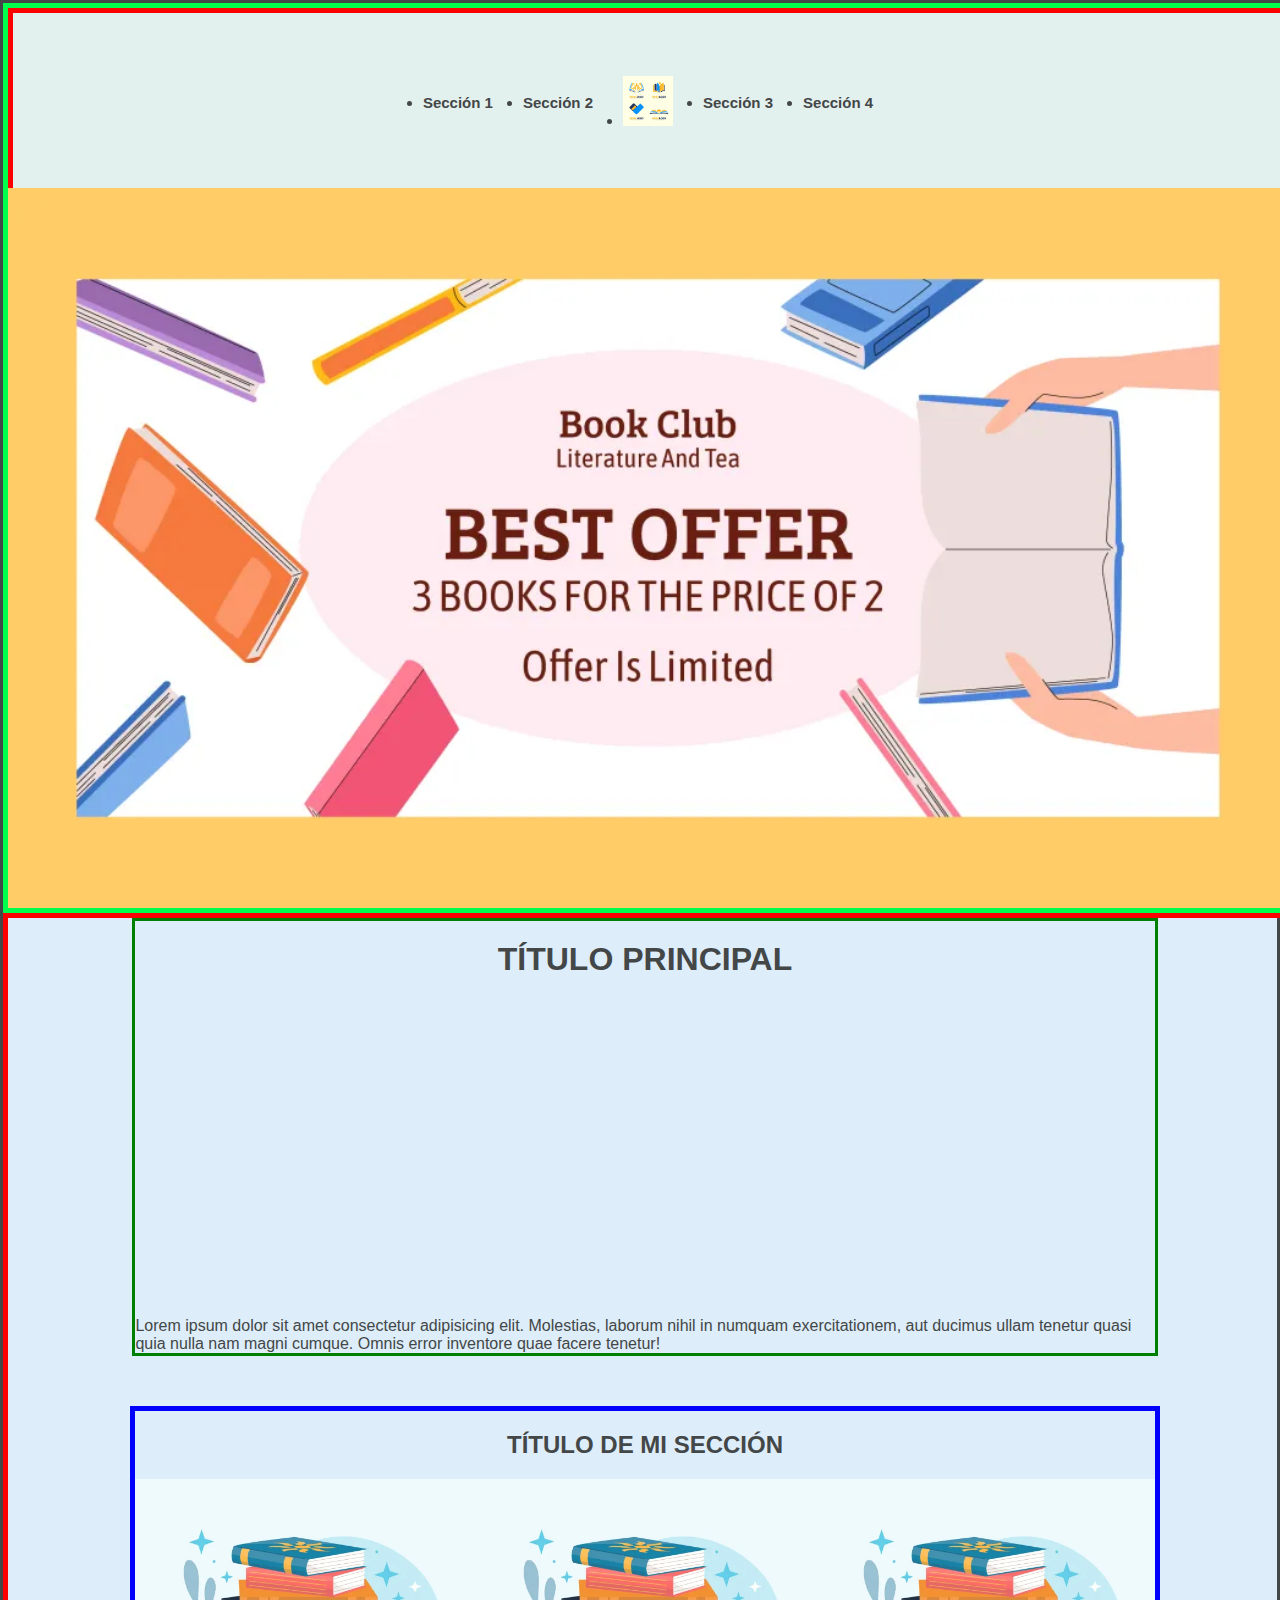
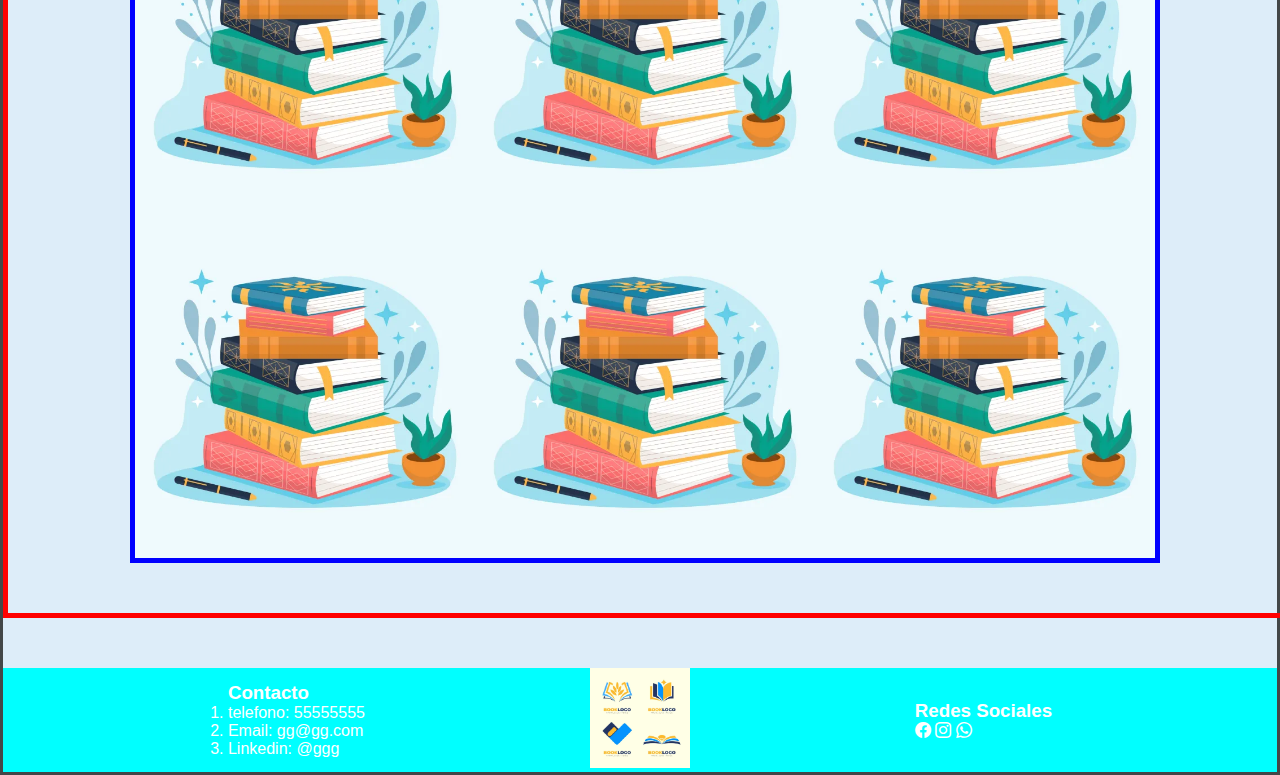
<file: actividad1/index.html>
<!--Comentarios HTML-->
<!--Todo lo que escriba acá no se ve en mi sitio web-->
<!--1. Notas -> Información de apoyo para entender el código
    2. Documentación -> Buena práctica de programadores
       Para dar orden al codigo (alt+z)-->
<!--Atajo de teclado para comentar  ctrl+} -->

<!-- Nota:
    Maquetación básica-> Debe estar en todas sus páginas
    Atajos: html:5 ó !
 -->

 <!Doctype  html>
 <html lang="es">
<head> 

    <!-- Head-> Cabeza de mi sitio web 
        Va todo lo que no se ve, pero es necesario para el funcionamiento de mi sitio web
        - links de los estilos, archivos.css y con Javascript
        - links de javascripts
        -metadatos-> enfocados SEO -> posicionamiento web
    -->
    <meta charset="UTF-8"> <!--Permite caracteres especiales ñ, @,&,$, á-->
    <meta name="viewport" content="width=device-width", initial-scale="1.0"> 
    <!--Viewport que nuestro sitio web se podrá ver en diferentes dispositivos-->
    <!--metadatos, nos dan información de nuestro sitio web-> enfocados en SEO (que nos encuentren de primero en los motores de búsqueda) -->

    <!--Documentación: títulos y descripciones meta-->
    <meta name="author" content="Zareth Galvan">
    <meta name="keywords" content="Librería, Libros"> 
    <meta name="description" content="Página informativa sobre libros">  <!--contenido admite caracteres especiales-->
    
    <!-- Link a mis estilos -->
    <!-- 
        href: es donde especifico las rutas -->
    <link rel="stylesheet" href="./styles/index.css">
    
    
<!-- Como se previsualiza: guardar cambios, activar autoguardado en file 
    Instalar live server
    Favicon-> generar logo chico de la imagen para visualizar en proyecto
    Se puede insertar imagen directamente 
-->
<!-- Link de mi favicon - logo en la pestaña del navegador -->
    <link rel="stylesheet" >

    <link rel="stylesheet" href="https://cdn.jsdelivr.net/npm/bootstrap-icons@1.11.3/font/bootstrap-icons.min.css">

    
<title>Proyecto 1</title>


<body>  
   <!-- body  es donde van nuestras etiquetas  -->
</body>
</head>
</html>
<!-- HTML5 incluir sonido, audios, etiquetas semántica: informacion que permite visualizar que va a contener el proyecto y contener cierto tipo de información, en el header va info de header, footer pie de pagina, etc  y HTML4 tenia etiqueta div  -->
<!-- Correcta estructuración de nuestro sitio web
    body: primera etiqueta por jerarquía
    header encabezado: Menu, etiqueta NAV, banner o carrusel 
    Main-> contenido. Etiquetas: img, a, video
    footer-> Pie de pagina. Etiquetas: img, a, video

-->

<header>

    <!-- menú de navegación -->
    <nav class="menuNav">
        <!-- siempre son listas ordenadas -> order list (ol) estan enumeradas
        Listas desordenadas -> ul  no estan enumeradas
    Cada lista tiene su elemento etiqueta li-->

    <!-- <ol>
        <li>Elemento 1</li>
        <li>Elemento 2</li>
        <li>Elemento 3</li>
etiqueta de separación
</ol> -->

<!-- <hr> -->
<ul class="listaMenu">
    <!-- <li>Sección 1</li>
    <li>Sección 2</li>
    <li><img src="" alt=""></li> <!--img para insertar imagen-->
    <!-- etiqueta a sirve para redireccionar -->
    <!-- para agregar multiples lista agrego li* el numero de repeticiones ejemplo li*5
    Si queremos escribir lo mismo en varios secciones presiono alt selecciono y escribe al mismo tiempo.ALT + flecha hacia abajo o arriba = mover la linea de codigo entre lineas
    alt + ctrl + flecha(arriba o abajo) tambien unciona para poner el cursor multiple-->


<li><a href="https://excalidraw.com/">Sección 1</a></li>
<li><a href="#">Sección 2</a></li>
<li>
    <a href="./index.html">
        <!-- src source. 
        La rura de la imagen, alt corresponde al rextro descriptivo de la imagen, es alternativo -->
        <img class="logo" src="./assets/logo.webp" alt="logo">

</a></li>
<li><a href="#">Sección 3</a></li>
<li><a href="https://www.tiendasjumbo.co/">Sección 4</a></li>
</ul>
   
   </nav>
   <section class="banner">
    <img class="img" src="./assets/banner.webp" alt="banner">
   </section>

</header>
<!-- Inicio del contenido de nuestra página -->
<main>

<!-- Sección informativa 1 -->
<!-- Etiqueta section: divide el sitio en tematicas generales de contenido-->

<section class="seccion1">
<!-- Etiquetas para los títulos-> h
h1-> Título principal , solo debe haber uno
h2-> Títulos de nuestras secciones de contenido se pueden repetir
h3 a h6 son subtítulos
p-> parrafos -->

<!-- <h1>Titulo principal</h1>
<h2>Título principal</h2>
<h3>Título principal</h3>
<h4>Título principal</h4>
<h5>Título principal</h5>
<h6>Título principal</h6>
<p>Lorem ipsum dolor sit amet consectetur adipisicing elit. Vitae non harum at doloremque velit aspernatur nostrum eum doloribus, labore, consectetur, placeat eligendi autem culpa assumenda nihil? Aspernatur quam vitae quaerat.</p> -->
<!-- lorem es texto falso -->

<h1 class="titulo">Título principal</h1>
<div class="div-video" id="unico">
    <!-- Etiquetas iframe nos permiten consumir elementos como videos, mapas, imagenes, contenido de otro sitio web -->
    <!-- etiqueta div (no semántico):  Puede contener cualquier cosa 
    semantico -> nombre de la etiqueta indica que contenido va a haber -->

    <iframe width="560" height="315" src="https://www.youtube.com/embed/rJQ08UA8eCU?si=F58CJnK3K-pRykoL" title="YouTube video player" frameborder="0" allow="accelerometer; autoplay; clipboard-write; encrypted-media; gyroscope; picture-in-picture; web-share" referrerpolicy="strict-origin-when-cross-origin" allowfullscreen></iframe>

    <p>Lorem ipsum dolor sit amet consectetur adipisicing elit. Molestias, laborum nihil in numquam exercitationem, aut ducimus ullam tenetur quasi quia nulla nam magni cumque. Omnis error inventore quae facere tenetur!</p>

    <!-- google maps por ejemplo -->
    <!-- <iframe src="https://www.google.com/maps/embed?pb=!1m18!1m12!1m3!1d15905.729133469149!2d-74.09648785331554!3d4.69470792448216!2m3!1f0!2f0!3f0!3m2!1i1024!2i768!4f13.1!3m3!1m2!1s0x8e3f9b25144634c9%3A0xaa39a3ad6b78b4cb!2sCentro%20Comercial%20Tit%C3%A1n%20Plaza!5e0!3m2!1ses!2sco!4v1715220266100!5m2!1ses!2sco" width="600" height="450" style="border:0;" allowfullscreen="" loading="lazy" referrerpolicy="no-referrer-when-downgrade"></iframe> -->

    </div>

</section>
<section class="seccion2">
    <h2 class="titulo">Título de mi sección</h2>
    <div class="imagenLibro" >
        <img src="./assets/img.webp" alt="imagen libro">
        <img src="./assets/img.webp" alt="imagen libro">
        <img src="./assets/img.webp" alt="imagen libro">
        <img src="./assets/img.webp" alt="imagen libro">
        <img src="./assets/img.webp" alt="imagen libro">
        <img src="./assets/img.webp" alt="imagen libro">

    </div>
</section>

</main>
<footer>
    <!-- división de contenido contactenos -->
    <div>
    <h3>Contacto</h3>
    <ol>
        <li>telefono: 55555555</li>
        <li>Email: gg@gg.com</li>
        <li>Linkedin: @ggg</li>
    </ol>
    </div>

    <div>
        <img class="logo2" src="./assets/logo.webp" alt="logo">
    </div>
    
    <div> <!-- div  permite crear contenedores o bloques para organizar contenido dentro
    article tambien es un contenedor pero de elementos que se relacionan entre si

    libreria es como un almacen, en este caso invocaremos iconos-->
        <h3>Redes Sociales</h3>
        <div class="redesSociales">
           <a href="https://www.face
           book.com/?locale=es_LA"></a> <i class="bi bi-facebook"></i>
            <i class="bi bi-instagram"></i>
            <i class="bi bi-whatsapp"></i>

        </div>
    </div>


</footer>
</file>
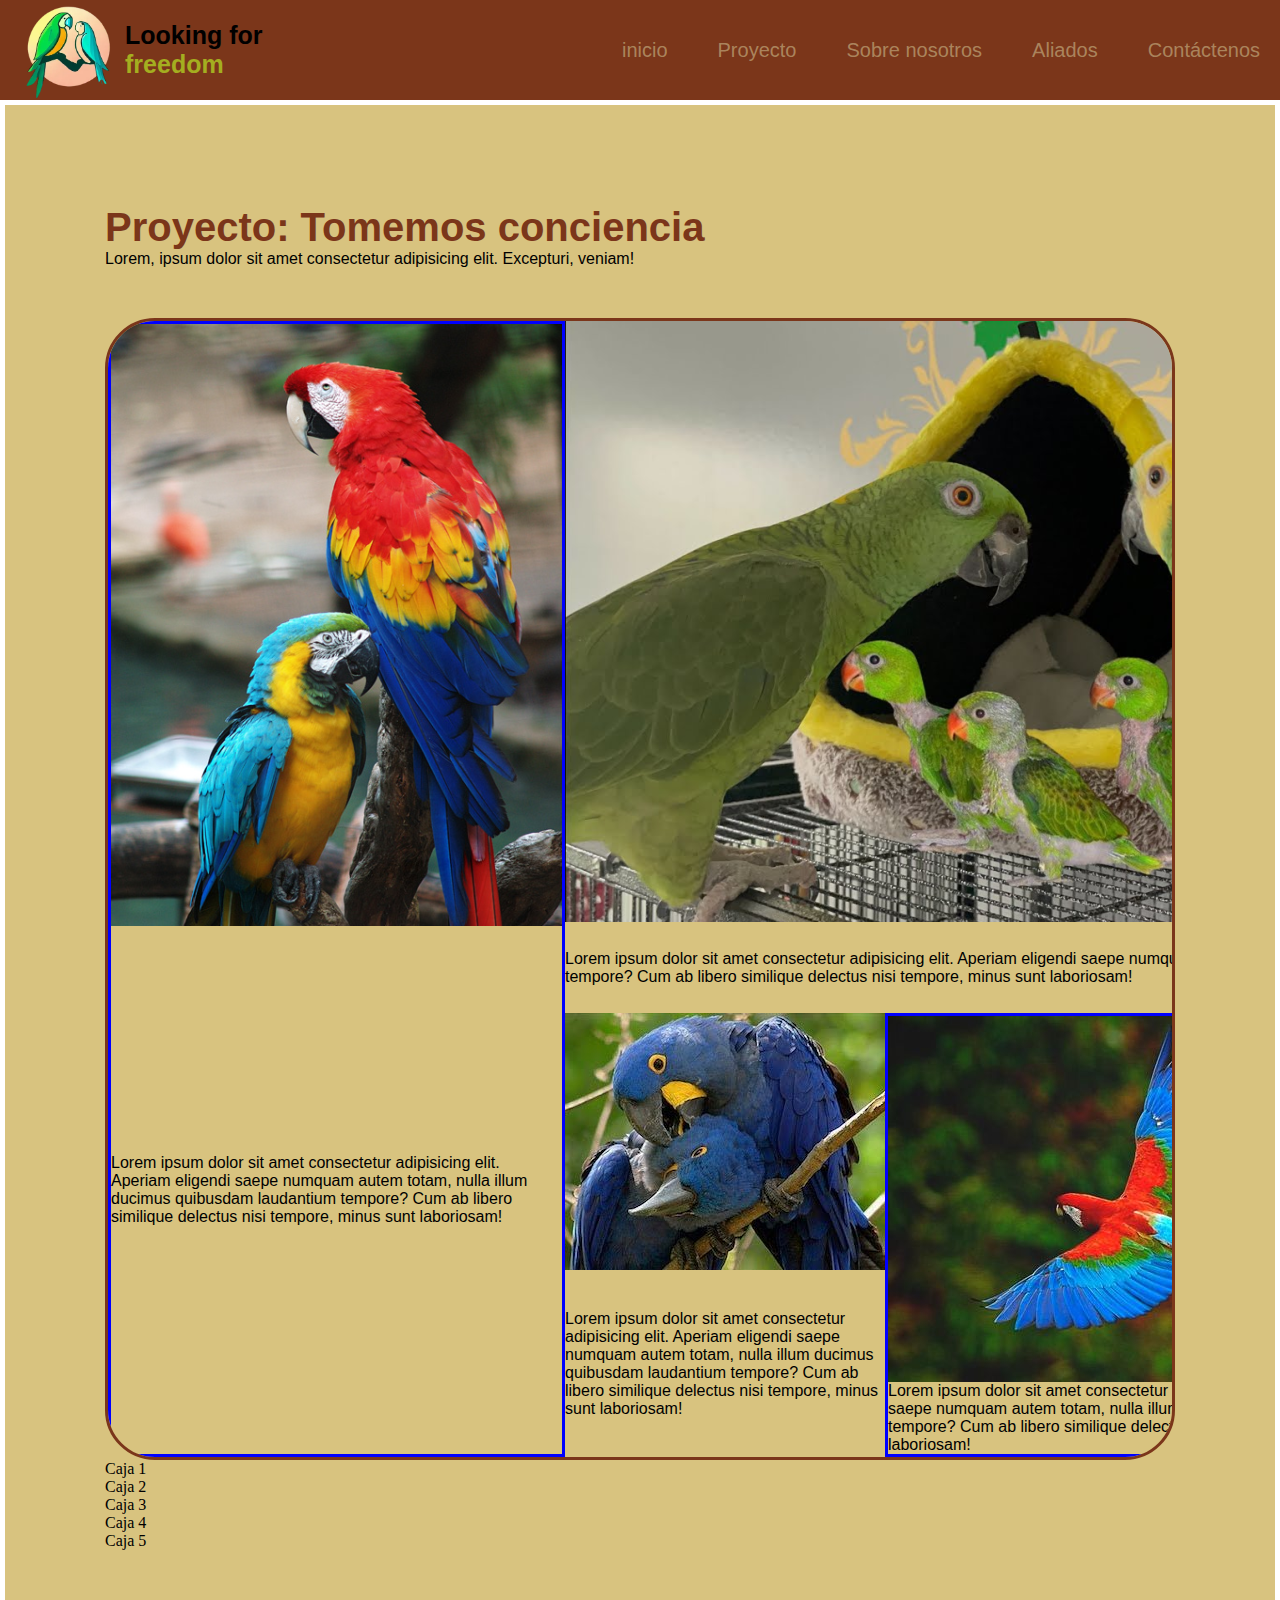
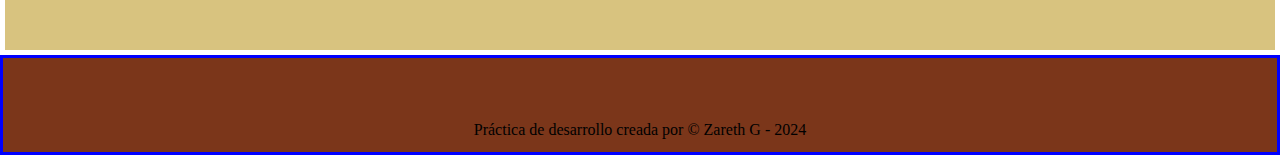
<file: actividad2/index.html>
<!DOCTYPE html>
<html lang="es">
<head>
	<meta charset="UTF-8">
	<meta name="viewport" content="width=device-width, initial-scale=1.0">
    <!-- metadatos-->
    <meta name="author" content="Zareth Galvan">
    <meta name="keywords" content="practica, loros"> 
    <meta name="description" content="actividad practica CSS - flexbox y grid">

    <!-- Link de estilos de la página-->
    <link rel="stylesheet" href="./styles/index.css">

<!-- Link de estilos de la página-->
<link rel="shortcut icon" href="./assets/logo/favicon.webp" type="image/x-icon">

	<title>Práctica 2</title>
</head>
<body>
	<!-- inicio header - Encabezado -->

    <header>
        <nav class="menuNavegacion">
            <!-- Nuestro Logo -->
            <!-- Etiquetas No semánticas Se utlizan principalmente paradar estilo div y span  -->
                <div class="logo">
                <a href="#">
                    <img class="img-logo"  src="./assets/logo/logo.webp" alt="logo">
                    <p class="p-logo">Looking for <span class="span-logo"> freedom </span></p>
                    
                </a>


                </div>

                <!-- Lista -> Menú de navegación -->

                <ul class="listaMenu">
                    <li><a href="#">inicio</a></li>
                    <li><a href="#">Proyecto</a></li>
                    <li><a href="#"> Sobre nosotros</a></li>
                    <li><a href="#"> Aliados</a></li>
                    <li><a href="#">Contáctenos</a></li>
                </ul>

        </nav>
    </header>
    <main>

    <!-- seccion de contenido principal -->
    <!-- etiqueta con punto permite colococar la clase de una: shortcut -->

            <section class="contenedorPrincipal">
                <h1>Proyecto: Tomemos conciencia</h1>
                <p>Lorem, ipsum dolor sit amet consectetur adipisicing elit. Excepturi, veniam!</p>
                
                <article class="contenedorImagenes">

                        <div class="imagenes img1"><img src="./assets/images/img1.webp" alt="Img-proyecto">
                            <div class="parrafo-img">
                                <p>Lorem ipsum dolor sit amet consectetur adipisicing elit. Aperiam eligendi saepe numquam autem totam, nulla illum ducimus quibusdam laudantium tempore? Cum ab libero similique delectus nisi tempore, minus sunt laboriosam!</p>
                                </div>
                        </div>
                        <div class="imagenes img2"><img src="./assets/images/img2.webp" alt="Img-Proyecto">
                            <div class="parrafo-img">
                                <p>Lorem ipsum dolor sit amet consectetur adipisicing elit. Aperiam eligendi saepe numquam autem totam, nulla illum ducimus quibusdam laudantium tempore? Cum ab libero similique delectus nisi tempore, minus sunt laboriosam!</p>
                                </div>
                            </div>
                        <div class="imagenes img3"><img src="./assets/images/img3.webp" alt="Img-Proyecto">
                            <div class="parrafo-img">
                                <p>Lorem ipsum dolor sit amet consectetur adipisicing elit. Aperiam eligendi saepe numquam autem totam, nulla illum ducimus quibusdam laudantium tempore? Cum ab libero similique delectus nisi tempore, minus sunt laboriosam!</p>
                                </div>                        
                             </div>
                        <div class="imagenes img4"><img src="./assets/images/img4.webp" alt="Img-Proyecto">
                            <div class="parrafo-img">
                                <p>Lorem ipsum dolor sit amet consectetur adipisicing elit. Aperiam eligendi saepe numquam autem totam, nulla illum ducimus quibusdam laudantium tempore? Cum ab libero similique delectus nisi tempore, minus sunt laboriosam!</p>
                                </div>
                            </div>
                        <div class="imagenes img5"><img src="./assets/images/img7.webp" alt="Img-Proyecto">
                            <div class="parrafo-img">
                            <p>Lorem ipsum dolor sit amet consectetur adipisicing elit. Aperiam eligendi saepe numquam autem totam, nulla illum ducimus quibusdam laudantium tempore? Cum ab libero similique delectus nisi tempore, minus sunt laboriosam!</p>
                            </div>
                        </div>
                </article>
            </section>

            <section class="contenedorFlex">

                <div class="flex-hijo">Caja 1</div>
                <div class="flex-hijo">Caja 2</div>
                <div class="flex-hijo">Caja 3</div>
                <div class="flex-hijo">Caja 4</div>
                <div class="flex-hijo">Caja 5</div>
            </section>


    </main>
    <footer>
        <p>Práctica de desarrollo creada por &copy; Zareth G - 2024</p>
    </footer>
</body>
</html>
</file>
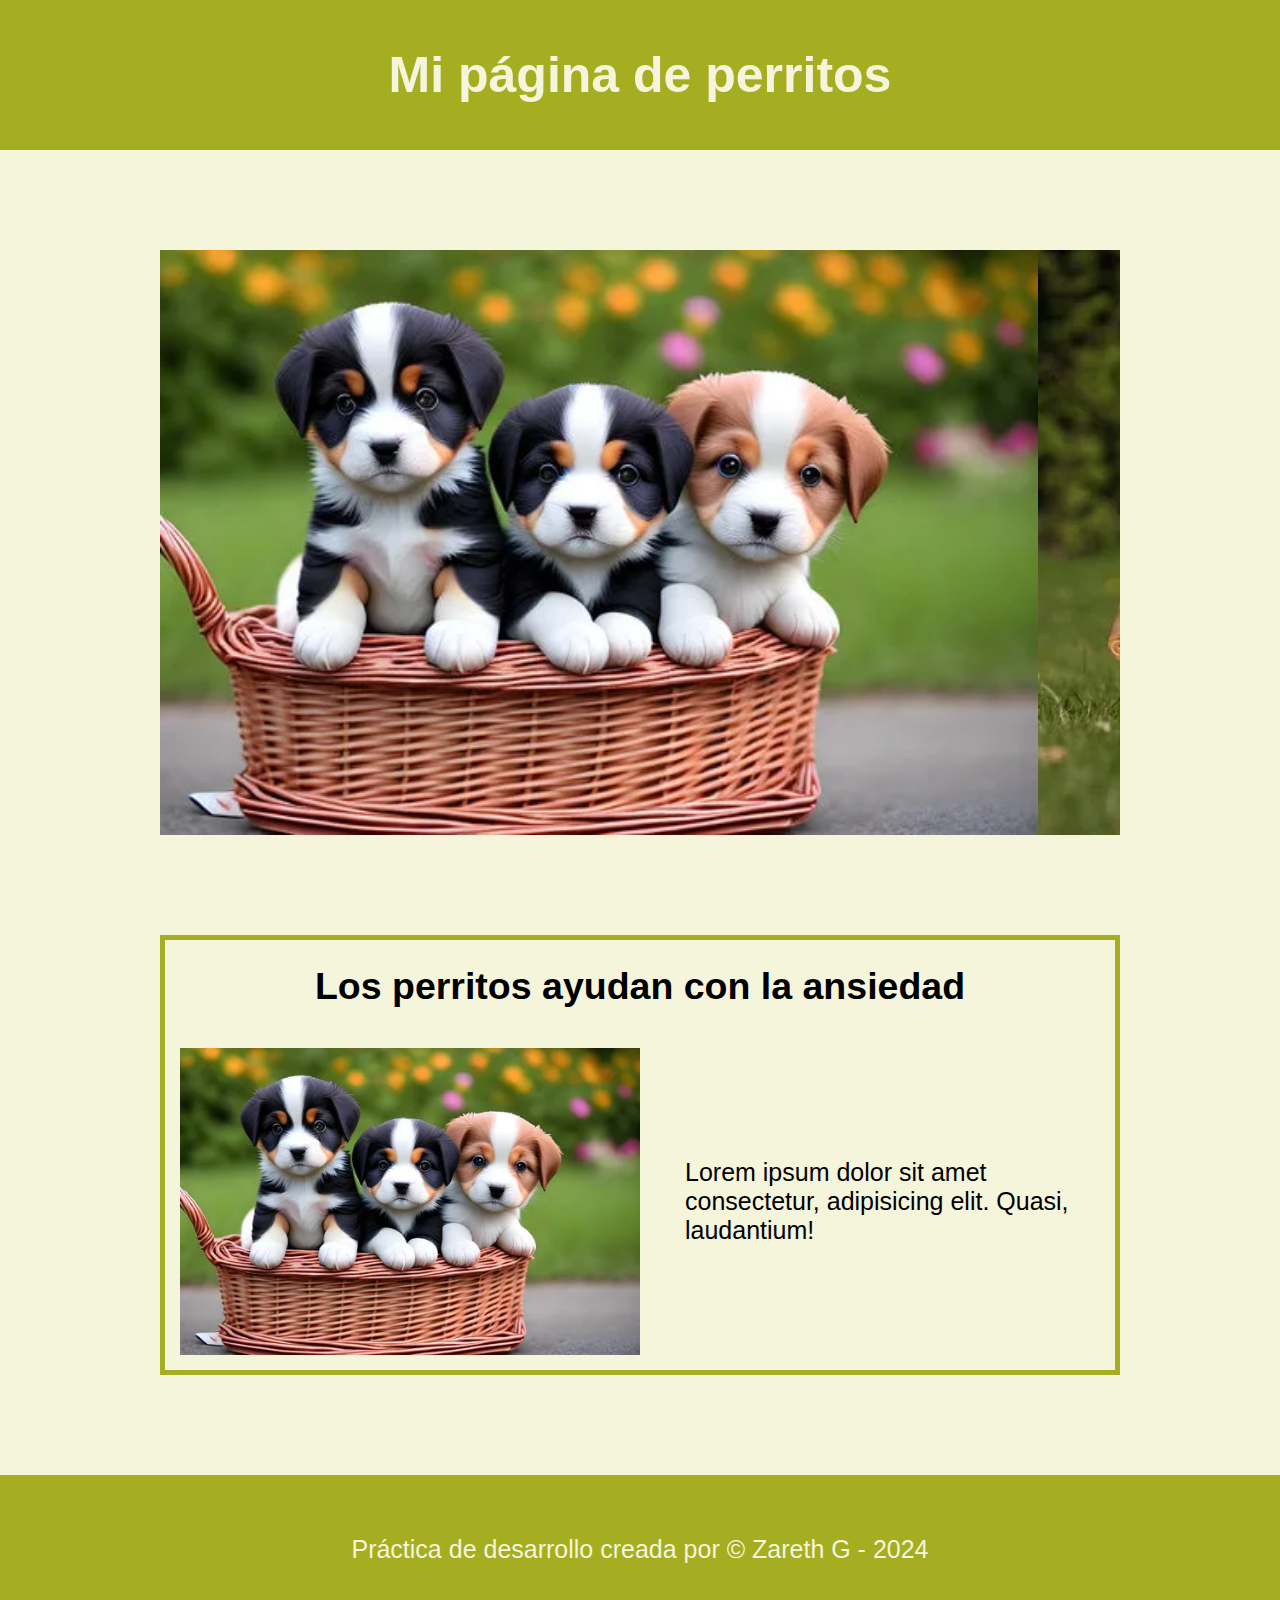
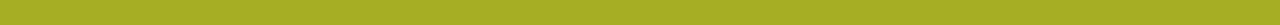
<file: actividad3/index.html>
<!DOCTYPE html>
<html lang="es">
<head>
	<meta charset="UTF-8">
	<meta name="viewport" content="width=device-width, initial-scale=1.0">
    <!-- metadatos-->
    <meta name="author" content="Zareth Galvan">
    <meta name="keywords" content="transformaciones, animaciones, keyframes, responsive, perritos"> 
    <meta name="description" content="actividad 3 clase para cierre de temas css avanzado">

    <!-- Link de estilos de la página-->
    <link rel="stylesheet" href="./styles/index.css">

    <!-- Link de estilos de la página-->
    <link rel="shortcut icon" href="./assets/logo/favicon.webp" type="image/x-icon">

	<title> Actividad 3</title>
</head>
<body>
	<!-- inicio header - Encabezado -->

    <header>
             <div class="titulo">
                <h1>Mi página de perritos</h1>
             </div>

                <!-- slider-->
                <section class="contenedor-slider ">
                    <article class="slider">
                            <img src="./assets/slider1.webp" alt="slider-perritos">
                            <img src="./assets/slider2.webp" alt="slider-perritos">
                            <img src="./assets/slider3.webp" alt="slider-perritos">
                            <img src="./assets/slider4.webp" alt="slider-perritos">
                            <img src="./assets/slider5.webp" alt="slider-perritos">
                    </article>
                </section>
                
    </header>
    <main>
        <section class="contenido">
            <h2 class="tituloSecundario">
                Los perritos ayudan con la ansiedad
            </h2>

            <article class="imgParrafo">
                <img src="./assets/slider1.webp" alt="perritos-ansiedad">
                <p>Lorem ipsum dolor sit amet consectetur, adipisicing elit. Quasi, laudantium!
                </p>
            </article>


        </section>

    </main>
    <footer>
        <p>Práctica de desarrollo creada por &copy; Zareth G - 2024</p>
    </footer>
</body>
</html>
</file>
<file: actividad1/styles/index.css>
/* Esto es comentario en CSS */
/*Guía paso a paso, qué les recomiendo pra trabajar en CSS
1. Verifique que haya vinculado su css al html
body{background-color: rgb(231, 237, 237);}


2. Tengan un orden definido

CSS -> Hoja de estilos en cascada: debe ir hacia abajo 

Etiqueta general
Clases mas especificas varios elementos pueden tener la misma clase
Id: sumamente especificos, solo pueden tenen uno 
Pseudoelementos
*/


/*

header{
    width: 100%;
    height: 50vh;;
    border: solid red;

}

@import url('https://fonts.googleapis.com/css2?family=Lato:ital,wght@0,100;0,300;0,400;0,700;0,900;1,100;1,300;1,400;1,700;1,900&display=swap');*/

/*@import url('https://fonts.cdnfonts.com/css/tarrget');


body{
    background-color: rgb(231, 237, 237);
    font-family: 'Tarrget Outline', sans-serif;
}


.tituloPrincipal{
    background-color: blue;

}
#unico{
    color: blueviolet;
}
PSEUDOCLASES: Elementos propios de CSS que hacen referencia a mi html -> caracteristicas particular  por ejemplo :root

PSEUDOELEMENTOS Ejemplo ::after
*/


:root{
--tipografia:"Lato", sans-serif;
--colorFondo:#ddedf9 ;
--colorClaro:#e3f1ee; 
--colorTexto:#434748;
--colorContraste:#fcf4dd;

}
/*Condiciones iniciales*/
/* * es selector universal -> Aplica estilos a todo */ 

*{
/*margin margen externo*/
margin: 0;
/*padding margen interno*/
padding: 0;

}
body{
    border: solid var(--colorTexto);
    width: 100%;
/*solid es el tipo de linea*/

    /*background-color: color de fondo*/

   
    background-color: var(--colorFondo);

    /*tipografía*/

    font-family: var(--tipografia);

    color: var(--colorTexto);

    overflow-x: hidden;

    box-sizing: border-box; /*ajustar al tamaño de pantalla*/
}

/*  -----------  HEADER  ----------- es un contenedor padre donde se deben determinar las dimensiones de los espacios */

header{ 
    border: 5px solid rgb(0, 255, 76);
    width: 100vw; 
    height: 100vh;
    /*vw hace referencia a ancho de pantalla*/
}
/*Lo que está dentro del header son hijos*/

.menuNav{
    background-color: var(--colorClaro);
    width: 100%;
    height: 20%;
    /*border: 5px solid blue ;
    disposicion flexible: los elementos unos al lado del otro */
}
.listaMenu{
    height: 100%;
    border: 5px solid red;
    display: flex;
    /*centrar */
    /*centrar en x simpre va al papa */
    justify-content: center;
    /*centrar en y  siempre va al papa*/
    align-items: center;
    /*Separacion entre elementos hijos */ 
    gap:30px;
}
.listaMenu a{
/*quitar decoracion del texto (linea debajo) */

text-decoration: none;
/* Color del texto*/
color: var(--colorTexto);
/* Tamaño del texto*/
font-size: 15px;
/* Tamaño de letra*/
font-weight: bold;
}

.listaMenu a:hover{ 
    color: white;}
 /*Letra cambia a blanco cuando se pase el mouse por encima*/

.logo{
    width: 50px;
    height: 50px;
}

/*banner*/
.banner{
    border: 5px solid violet
    width:100%;
    height:80%;
}

.banner img{
    width:100%;
    height:100%;
}


/* --------------  MAIN  --------------  */

main{
border:5px solid red;
width:100%;
height:auto;
display: flex;
justify-content: center;
align-items: center;
flex-direction: column;

}    
/*Sección 1*/
.seccion1{
    border: 3px solid green;
    width:80%;
}


/*Sección 2*/

.seccion2{
    border: 5px solid blue;
    width:80%;
    height: auto;
    margin: 50px 30px;
}


.imagenLibro{
    display: grid;
    grid-template-rows: 1fr 1fr;
    grid-template-columns: 1fr 1fr 1fr;
}

.imagenLibro img{
        width: 100%;
    
}
.titulo{

    /*centrar texto*/
    text-align: center;
/*texto en mayuscula*/
text-transform: uppercase;

/*margen al titulo*/
margin: 20px 0px;

}

footer{

    border: 5px solid var (--colorContraste);
    width:100%;
    height:auto;
    background-color: aqua;
    margin-top: 50px;
    display: flex;
    justify-content: space-evenly; /* space between or around*/
    /*gap:50px;*/
    align-items: center;
    color: white;


}
.logo2{
    width:100px;
    height: 100px;
}


.redeSociales{
border: solid red;
text-align: center;
}

i{
    color:white;
}
</file>
<file: actividad2/styles/index.css>
/*Importaciones - Fuentes */

@import url('https://fonts.cdnfonts.com/css/ysabeau-sc');
@import url('https://fonts.cdnfonts.com/css/quito');

/* Establecer las varianles en nuestros CSS
paleta de colores
tipogragias
medidas (opcional)
*/
:root{ /* hace referencia a archivo html archivo raiz*/
    /*Paleta de colores*/

    --colorFondo:#D8C37F;
    --colorEnfasis1:#A4AE20;
    --colorEnfasis2:#C57023;
    --colorEnfasis3:#7B361A;
    --colorText:#d9d09e85;
    --colorText2:#19160A;

    /* Fuentes */
    --textTitle:'Ysabeau SC', sans-serif;
    --textContent:'Quito', sans-serif;

}
*{
        margin:0;
        padding:0;
        box-sizing: border-box;
}

body{
    background-color: var(--colorFondo);
    width: 100vw;
    height: auto;
    /*Overflow-> sirve para definir que pasa con el contenido que sobresale del contenedor*/
    overflow-x: hidden;

}   

header{
    width: 100%;
    height:100px;
    border: solid red;

}
.menuNavegacion{
    width:100%;
    height: 100px;
    background-color: var(--colorEnfasis3);
    position: fixed;
    top: 0;
    left:0;
    display: flex;
    justify-content: space-between;
    align-items: center;
    padding:0 20px;

    
   }

   .logo{
        height: 100%;
   
      }
      .logo a{
        height: 100%;
        display: flex;
        flex-direction: row;
        justify-content: center; 
        align-items: center;       
        gap: 10px;
        text-decoration: none;
        font-family: var(--textContent);
        color: var(--colortext);
        font-weight: bold;
        font-size: 25px;

      }
      .p-logo{
            width: 150px;
            text-align: left;
      }

      .span-logo{

        color: var(--colorEnfasis1);

      }

      .img-logo{
        height: 100%;  /* Ajustar tamaño del logo*/
      }
      

    .listaMenu{
    display:flex;
    gap:50px;
    list-style: none;
    
    }

    .listaMenu a{  
        text-decoration: none;
        color: var(--colorText);
        font-family: var(--textContent);
        font-size: 20px;
    }

    .listaMenu a:hover{
        color:var(--colorEnfasis1)  /*Para que cambie el color cuando pasa el mouse*/
    }




    main{
        border: 5px solid white;
        width: 100%;
        padding: 100px;

    }

    .contenedorPrincipal{
              font-family: var(--textContent);

    }

    .contenedorPrincipal h1{

        font-family: var(--textTitle);
        font-size: 40px;
        color: var(--colorEnfasis3);
    }

    .contenedorImagenes{
        border: 3px solid var(--colorEnfasis3);
        margin-top: 50px;
        border-radius: 50px;
        /*overflow que pasa con el contenido que sobresale*/
        overflow: hidden;
        display: grid;
        grid-template-rows: 1fr 1 f;
        grid-template-columns: repeat(4, 1fr);
        
        
    }

    .contenedorImagenes{
        width: 100%;
        height: 100%;

    }
    .imagenes{
        display: grid;
    }

    .img 1{

      grid-row:1/3;
      grid-column:4/5;

    }
    .img2{
        
        grid-row: 1/2;
        grid-column:2/4 ;
    }

    .img3{
        border: solid blue;
        grid-row: 1/3;
        grid-column:1/2;
    }

    .img4{
        border: solid blue;
        grid-row: 2/3;
        grid-column:3/4;
    }

    

    footer{
        border: solid blue;
        height: 100px;
        background-color: var(--colorEnfasis3);
        display: flex;
        justify-content: center;
        align-items: center;
        text-align: center;
        padding-top: 50px;
    }
</file>
<file: actividad3/styles/index.css>
/*Importaciones - Fuentes */



/* Establecer las varianles en nuestros CSS
paleta de colores
tipogragias
medidas (opcional)
*/
:root{ /* hace referencia a archivo html archivo raiz*/
    /*Paleta de colores*/

    --colorFondo: beige;
    --colorClaro: lightsalmon;
    --colorEnfasis:#A4AE20;
    --tipografia: 'Arial Narrow', Arial, sans-serif;

}
*{
        margin:0;
        padding:0;
        box-sizing: border-box;
}

body{
    background-color: var(--colorFondo);
    font-family: var(--tipografia);
    font-size: 25px;
    overflow-x: hidden;
    
}   

header {
      width: 100vw; 
    height: 100%;
   
  }

.titulo{ 
    height: 150px;
    width: 100%;
    background-color: var(--colorEnfasis);
    display: grid;
    place-content: center;  /*sirve unicamente para centrar en display grid. Para centrar con FLEX utilizamos justify content y align content*/
    color: var(--colorFondo);
    transition: all 500ms ease-in-out;
}  

/* para que cambie el color cuando pasa el mouse
.titulo:hover{
background-color: brown;
color: chartreuse;
transform: scale(1.2);
}  */

/* para que cambie el color cuando pasa el mouse  */
.titulo:active{
    background-color: brown;
    color: chartreuse;
    transform: scale(1.2);
    }

/*carrusel de imagenes*/

.contenedor-slider{ /*contenedor general*/

    border: solid 5 px var(--colorEnfasis);

    /*Para responsive no usar valores fijos como px si no valores relativo como % y vh*/
    width: 75%;
    height: 65vh;
   
    /*sirve para centrar contenedor. NO contenido*/
    margin: 100px auto;
    overflow-x: hidden;
}

.slider{
    width: 100%;  /*también se pueden poner las mismas dimensiones del padre, en este caso width: 1000px and height: 500px; */
    height: 100%;
    display: flex;
    /*las animaciones deben hacerse en el contenedor directo dond eespecifico como se debe mover*/
    animation-name: deslizar; /*nombre que se conecta con el keyframe*/
    /*tiempo de duracion*/
    animation-duration: 10s;
    /*cuantas veces queremos que se repita la animación*/
    animation-iteration-count: infinite;
    /* como queremos que se de el movimiento*/
    animation-timing-function:  ease-in-out;
    /* dirección de la animación */
    animation-direction: alternate;
}

/* vamos aponer a funcionar la animación*/
/* 0% 50% 100%
from to */

/* Rotación */
/*
@keyframes rotar{
from{
    transform: rotate(0deg);
}
to{

    transform: rotate(-360deg);
}
}
*/
/*
@keyframes escala {
    from{
        transform: scale(0.4);
    }
    to{

        transform: scale(1.7);
    }

}*/

/* Carrusel */
  
@keyframes deslizar{
    from{
        transform: translate(0%);
    }
50%{

    transform: translate(-150%);
}

to{
        transform: translate(-300%);

    }
}
 
.contenedor-slider img{

    width: 100%;
    height: 100%;
    object-fit: cover;
}
main{
display: flex;
justify-content: center;
}

.contenido{
border: solid 5px var(--colorEnfasis);
width:75%;
height: auto;
margin-bottom: 100px;

}

.tituloSecundario{
    text-align: center;
    padding: 25px;
    
}

.imgParrafo{
   
    display: flex;
    gap: 45px;
    align-items: center;
    padding: 15px;
}

/*  yo puedo llamar a varios elementos del html a los que le voy a aplicar los mismos estilos solo separandolos por coma*/

.imgParrafo img, 
.imgParrafo p{
    width:50%;
    height: 100%;
}
footer{
        height: 150px;
        width:100%;
        background-color: var(--colorEnfasis);
        /* Alternativa para centrar un elemento */
        display: grid;
        /* Centra x y */
        place-content: center;
        color: var(--colorFondo)
            }

            /* Diseño Responsive */

            /* 
            1. Trabajen en %
            2. Media Queries (que van al final de todo): pemriten cambiar la apariencia de los elemntos en función del tamaño de la pantalla
            */

            /* Media Queries 
            
            
            dimensión minimo pc --> 1200px
            dimensión minimo tablet --> 500px ->1024px
            dimensión celular --> 320px -> 490px
            */

            /* Estilos para celular: estilos nuevos según los px que se definan */

            @media screen and (max-width:490px){
                    /* body{
                       background-color:blue;
                          } */

                          .titulo{
                            font-size: 20px;
                            text-align: center;
                          }
                          .imgParrafo{
                            display: flex;
                            flex-direction:column;

                          }
                          .imgParrafo img, 
                            .imgParrafo p{
                            width:100%;
                        }


            }
</file>
